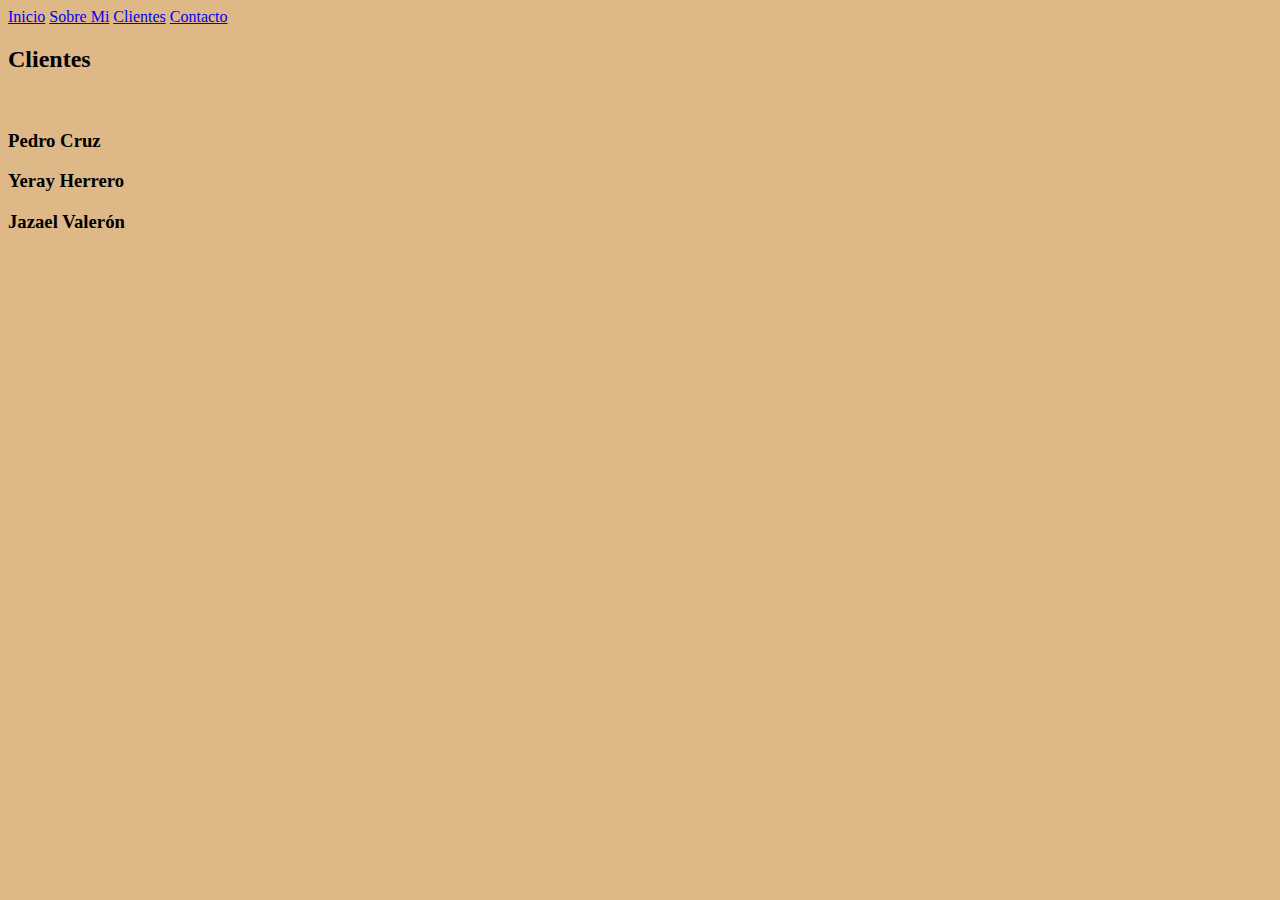
<file: clientes.html>
<!DOCTYPE html>
<html>
<head>
    <meta name="viewport" content="width=device-width, initial-scale=1.0">
    <title>Daikel Cruz Gonzalez - Freelancer</title>
</head>

<body style="background-color: burlywood   ;">
    <a href="Inicio.html">Inicio</a>
    <a href="sobremi.html">Sobre Mi</a>
    <a href="clientes.html">Clientes</a>
    <a href="Contacto.html">Contacto</a>

<h2>Clientes</h2>
<br>
<h3>Pedro Cruz</h3>
<h3>Yeray Herrero</h3>
<h3>Jazael Valerón</h3>
 </body>

</html>
</file>
